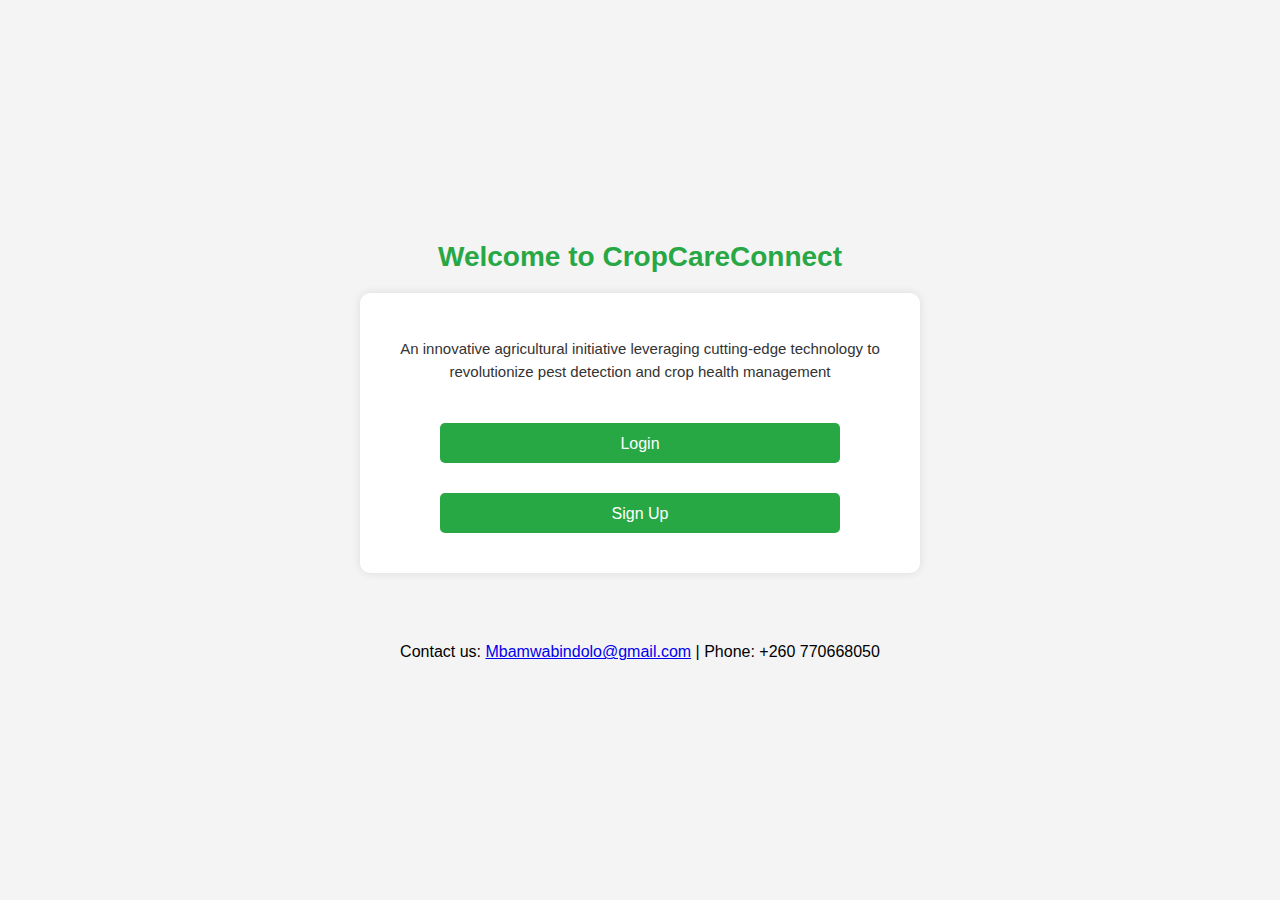
<file: index.html>
<!DOCTYPE html>
<html lang="en">
<head>
    <meta charset="UTF-8">
    <meta name="viewport" content="width=device-width, initial-scale=1.0">
    <title>CropCareConnect - Home</title>
    <link rel="stylesheet" href="index.css">
</head>
<body class="index-page">
    <header>
        <h1>Welcome to CropCareConnect</h1>
    </header>

    <div id="mid">
        <p>An innovative agricultural initiative leveraging 
          cutting-edge technology to revolutionize pest detection and crop health 
          management 
        </p>
        
        <!-- Buttons for navigation -->
        <div class="button-container">
            <button onclick="location.href='login.html'">Login</button>
            <button class="signup-btn" onclick="location.href='sign up.html'">Sign Up</button> <!-- ✅ Linked correctly -->
        </div>
    </div><br><br><br

    <footer>
        <p>Contact us: <a href="mailto:your.email@example.com">Mbamwabindolo@gmail.com</a> | Phone: +260 770668050</p>
    </footer>
</body>
</html>
</file>
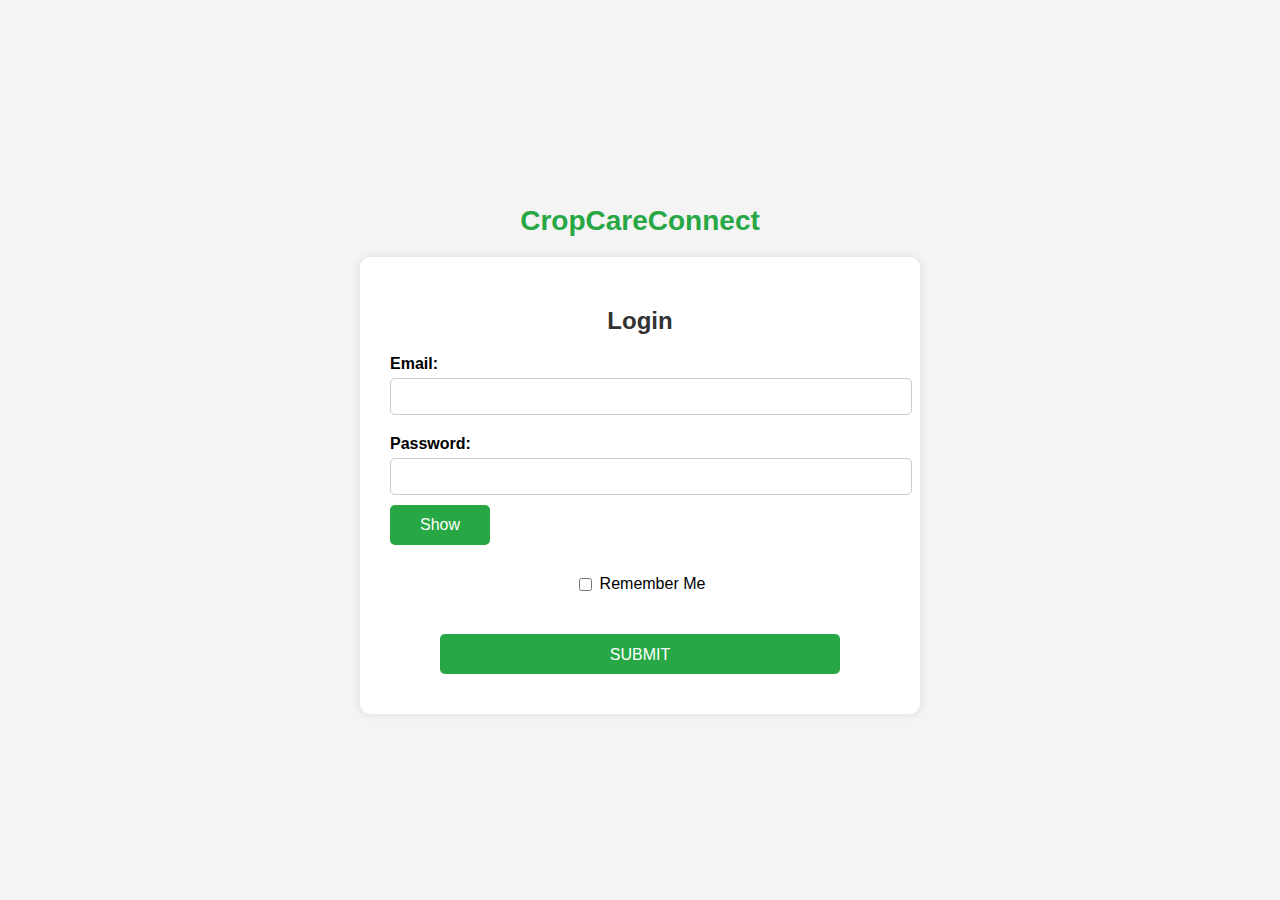
<file: Login.html>
<!DOCTYPE html>
<html lang="en">
<head>
    <meta charset="UTF-8">
    <meta name="viewport" content="width=device-width, initial-scale=1.0">
    <title>CropCareConnect - Login</title>
    <link rel="stylesheet" href="index.css">

    <script>
        function validateForm(event) {
            event.preventDefault(); 

            let email = document.getElementById("email").value;
            let password = document.getElementById("password").value;
            let remember = document.getElementById("remember").checked;

            if (!email.includes("@")) {
                alert("Please enter a valid email address.");
                return false;
            }

            if (password.length < 6) {
                alert("Password must be at least 6 characters long.");
                return false;
            }

            if (remember) {
                localStorage.setItem("savedEmail", email);
            } else {
                localStorage.removeItem("savedEmail");
            }

            alert("Login Successful!"); 
            window.location.href = "Dashboard.html"; 
        }

        function togglePassword() {
            let passwordField = document.getElementById("password");
            let showButton = document.getElementById("showPassword");

            if (passwordField.type === "password") {
                passwordField.type = "text"; 
                showButton.textContent = "Hide"; 
            } else {
                passwordField.type = "password"; 
                showButton.textContent = "Show"; 
            }
        }

        window.onload = function () {
            let savedEmail = localStorage.getItem("savedEmail");
            if (savedEmail) {
                document.getElementById("email").value = savedEmail;
                document.getElementById("remember").checked = true;
            }
        };
    </script>
</head>
<body class="login-page">
    <header>
        <h1>CropCareConnect</h1>
    </header>
    
    <div id="mid">
        <form onsubmit="validateForm(event)">
            <h2>Login</h2>

            <div class="input-container">
                <label for="email">Email:</label>
                <input type="email" id="email" name="email" required>
            </div>

            <div class="input-container">
                <label for="password">Password:</label>
                <input type="password" id="password" name="password" required>
                <button type="button" id="showPassword" onclick="togglePassword()">Show</button>
            </div>

            <div class="checkbox-container">
                <input type="checkbox" id="remember"> <label for="remember">Remember Me</label>
            </div>
            
            <button type="submit">SUBMIT</button>
        </form>
    </div>

    <footer></footer>
</body>
</html>
</file>
<file: index.css>
/* Center everything on the page */
body.login-page {
    margin: 0;
    height: 100vh; /* Full screen height */
    display: flex;
    flex-direction: column; /* Stack elements vertically */
    justify-content: center; /* Center vertically */
    align-items: center; /* Center horizontally */
    background-color: #f4f4f4; 
    font-family: Arial, sans-serif;
}

/* Style the header */
header h1 {
    font-size: 28px;
    color: #28a745;
    margin-bottom: 20px;
    text-align: center;
}

/* Bigger login box */
#mid {
    width: 400px;
    padding: 30px;
    background: white;
    border-radius: 10px;
    box-shadow: 0px 0px 10px rgba(0, 0, 0, 0.1);
    text-align: center; 
}

/* Style the form heading */
h2 {
    color: #333;
    margin-bottom: 20px;
}

/* Adjusted spacing between email and password fields */
.input-container {
    display: flex;
    flex-direction: column; /* Stack label and input */
    align-items: flex-start;
    justify-content: space-between;
    margin-bottom: 20px; /* More spacing between fields */
}

.input-container label {
    font-weight: bold;
    margin-bottom: 5px;
}

/* Style input fields */
.input-container input {
    width: 100%;
    padding: 10px;
    border: 1px solid #ccc;
    border-radius: 5px;
}

/* Style the Show button */
#showPassword {
    width: 100px;
    padding: 5px;
    background-color: #28a745;
    color: white;
    border: none;
    border-radius: 5px;
    cursor: pointer;
    margin-top: 10px;
}

/* Style submit button */
button {
    width: 100%;
    padding: 12px;
    background-color: #28a745;
    color: white;
    border: none;
    border-radius: 5px;
    cursor: pointer;
    font-size: 16px;
    margin-top: 20px;
}

/* Add hover effect */
button:hover {
    background-color: #218838;
}

/* Style the checkbox and label */
.checkbox-container {
    display: flex;
    align-items: center;
    justify-content: center;
    margin-bottom: 20px;
}

.checkbox-container label {
    margin-left: 5px;
}
/* Center everything on index.html without affecting login.html */
body.index-page {
    margin: 0;
    height: 100vh; /* Full height */
    display: flex;
    flex-direction: column; /* Stack elements */
    justify-content: center; /* Center vertically */
    align-items: center; /* Center horizontally */
    background-color: #f4f4f4;
    font-family: Arial, sans-serif;
}

/* Keep header and footer centered */
header, footer {
    text-align: center;
}

/* Styling for main content area */
#mid {
    width: 500px; /* Adjust width */
    padding: 30px;
    background: white;
    border-radius: 10px;
    box-shadow: 0px 0px 10px rgba(0, 0, 0, 0.1);
    text-align: center;
}

/* Style buttons */
.button-container {
    display: flex;
    flex-direction: column; /* Stack buttons vertically */
    align-items: center;
    margin-top: 20px;
}

button {
    height: 40px;
    width: 80%;
    background-color: #28a745;
    color: white;
    border: none;
    border-radius: 5px;
    cursor: pointer;
    font-size: 16px;
    margin-bottom: 10px; /* Adds space between buttons */
}

button:hover {
    background-color: #218838;
}
#mid p {
    font-family: 'Arial', sans-serif; /* Changes font family */
    font-size: 15px; /* Changes font size */
    font-weight: normal; /* You can set this to 'bold' for bold text */
    font-style: times ; /* Makes the text italic */
    line-height: 1.5; /* Adjusts the spacing between lines */
    color: #333; /* Changes text color */
    text-align: center; /* Centers the text */
}
</file>
